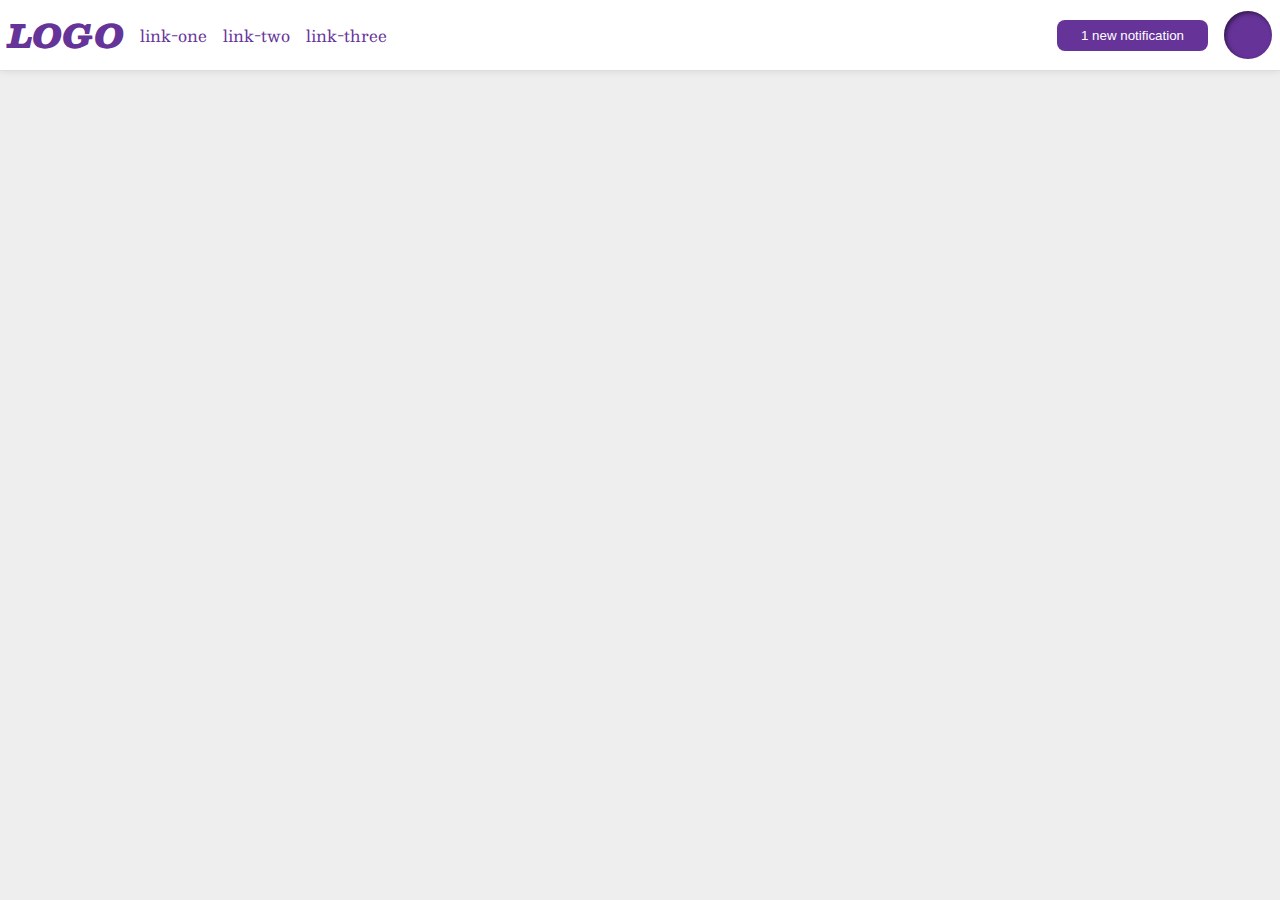
<file: foundations/flex/03-flex-header-2/index.html>
<!DOCTYPE html>
<html lang="en">
  <head>
    <meta charset="UTF-8">
    <meta http-equiv="X-UA-Compatible" content="IE=edge">
    <meta name="viewport" content="width=device-width, initial-scale=1.0">
    <title>Flex Header 2</title>
    <link rel="stylesheet" href="style.css">
  </head>
  <body>
    <div class="header">

      <div class="left-items">
        <div class="logo">
          LOGO
        </div>

        <ul class="links">
          <li><a href="#">link-one</a></li>
          <li><a href="#">link-two</a></li>
          <li><a href="#">link-three</a></li>
        </ul>
      </div>

      <div class="right-items">
        <button class="notifications">
          1 new notification
        </button>

        <div class="profile-image"></div>
      </div>

    </div>
  </body>
</html>
</file>
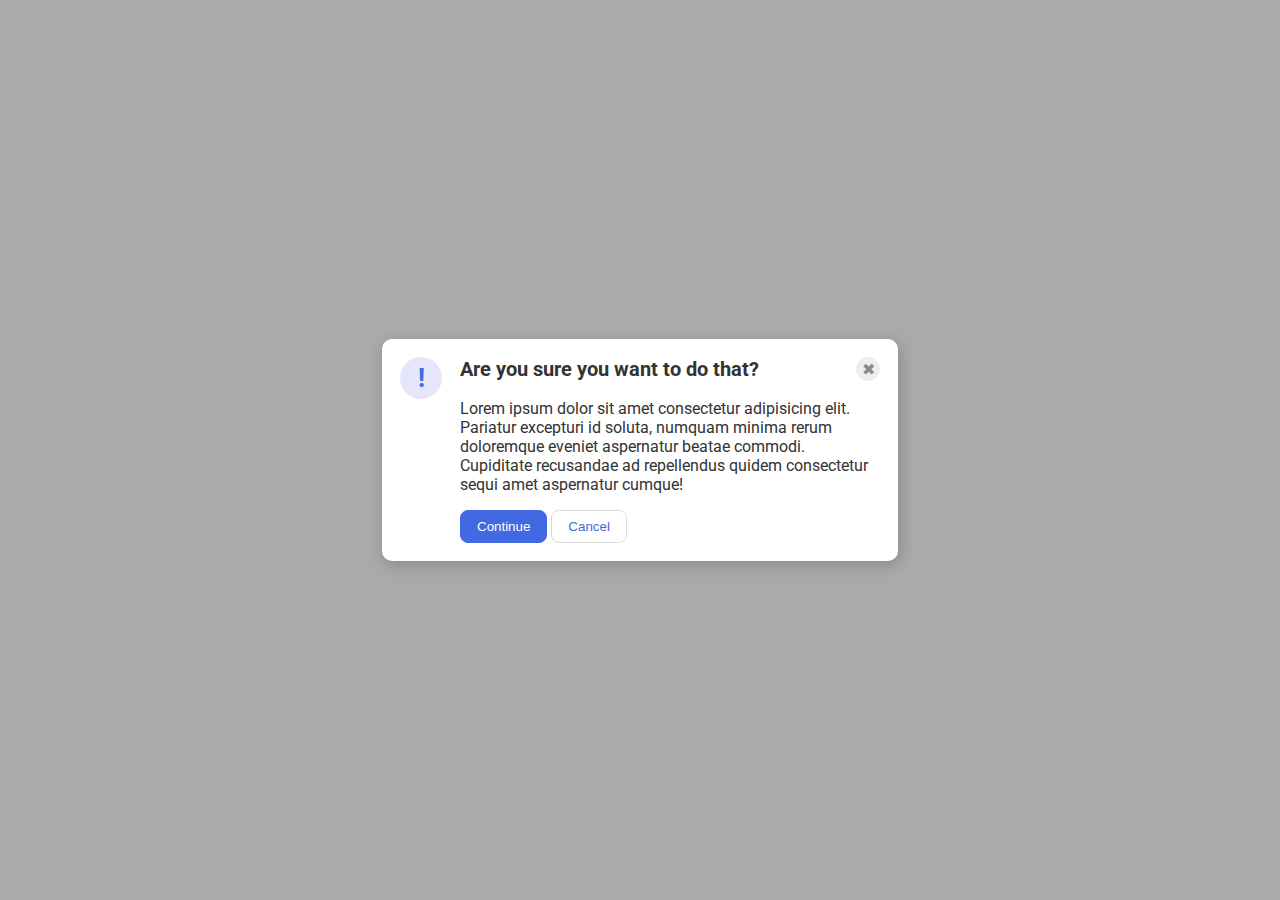
<file: foundations/flex/05-flex-modal/index.html>
<!DOCTYPE html>
<html lang="en">
  <head>
    <meta charset="UTF-8">
    <meta http-equiv="X-UA-Compatible" content="IE=edge">
    <meta name="viewport" content="width=device-width, initial-scale=1.0">
    <link rel="stylesheet" href="style.css">
    <title>Modal</title>
  </head>
  <body>
    <div class="modal">

      <div class="first-row">
        <div class="warning">
          <div class="icon">!</div>
          <div class="header">Are you sure you want to do that?</div>
        </div>
        <button class="close-button">✖</button>
      </div>
      
      <div class="second-row">
        <div class="text">Lorem ipsum dolor sit amet consectetur adipisicing elit. Pariatur excepturi id soluta, numquam minima rerum doloremque eveniet aspernatur beatae commodi. Cupiditate recusandae ad repellendus quidem consectetur sequi amet aspernatur cumque!</div>
      </div>
      
      <div class="third-row">
        <button class="continue">Continue</button>
        <button class="cancel">Cancel</button>
      </div>

      </div>

  </body>
</html>
</file>
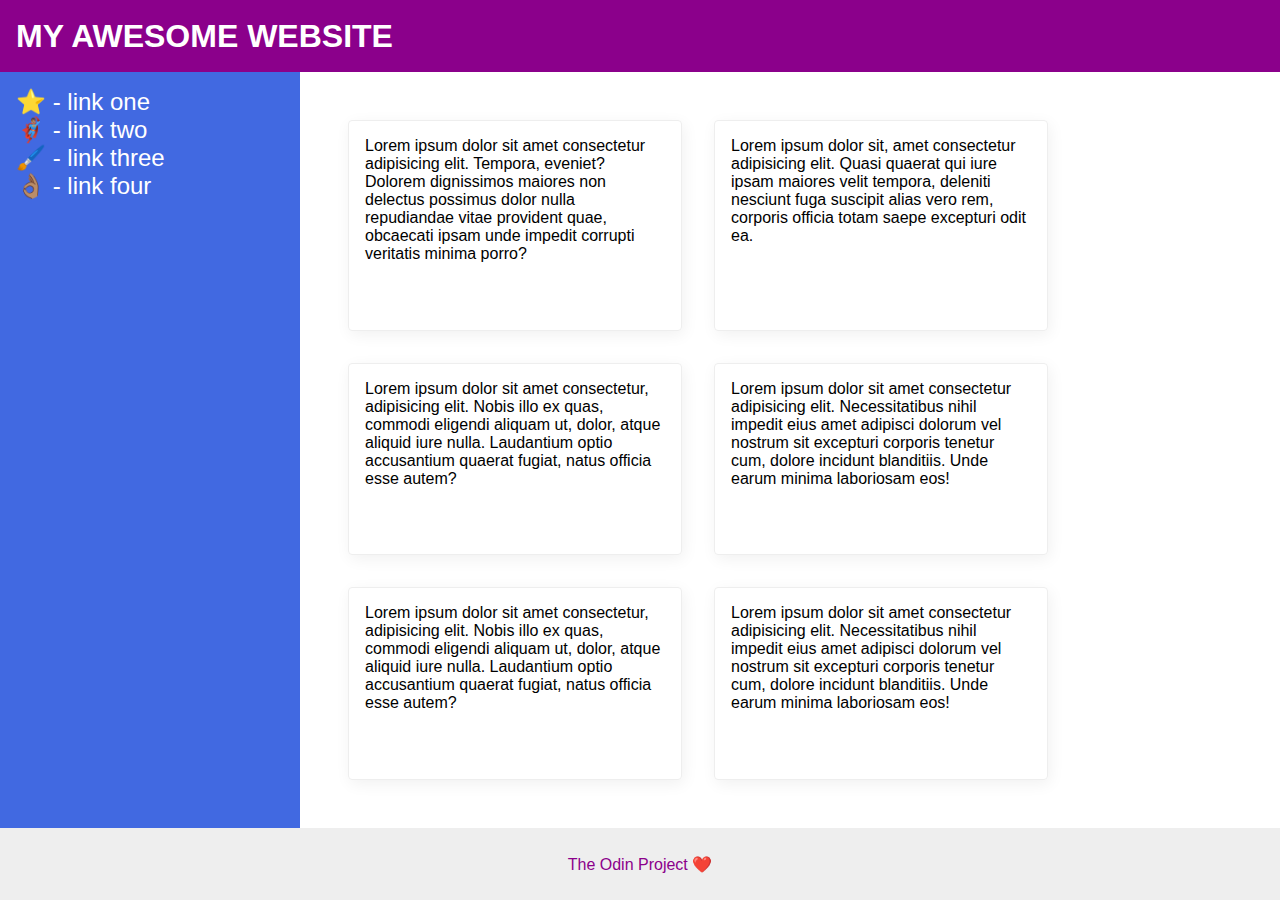
<file: foundations/flex/07-flex-layout-2/index.html>
<!DOCTYPE html>
<html lang="en">
  <head>
    <meta charset="UTF-8">
    <meta http-equiv="X-UA-Compatible" content="IE=edge">
    <meta name="viewport" content="width=device-width, initial-scale=1.0">
    <title>The Holy Grail</title>
    <link rel="stylesheet" href="style.css">
  </head>
  <body>
    <div class="header">
      MY AWESOME WEBSITE
    </div>
    
      <div class="content">
        <div class="sidebar">
          <ul>
            <li><a href="#">⭐ - link one</a></li>
            <li><a href="#">🦸🏽‍♂️ - link two</a></li>
            <li><a href="#">🖌️ - link three</a></li>
            <li><a href="#">👌🏽 - link four</a></li>
          </ul>
        </div>
 
        <div class="cards">
          <div class="card">Lorem ipsum dolor sit amet consectetur adipisicing elit. Tempora, eveniet? Dolorem dignissimos maiores non delectus possimus dolor nulla repudiandae vitae provident quae, obcaecati ipsam unde impedit corrupti veritatis minima porro?</div>
          <div class="card">Lorem ipsum dolor sit, amet consectetur adipisicing elit. Quasi quaerat qui iure ipsam maiores velit tempora, deleniti nesciunt fuga suscipit alias vero rem, corporis officia totam saepe excepturi odit ea.</div>
          <div class="card">Lorem ipsum dolor sit amet consectetur, adipisicing elit. Nobis illo ex quas, commodi eligendi aliquam ut, dolor, atque aliquid iure nulla. Laudantium optio accusantium quaerat fugiat, natus officia esse autem?</div>
          <div class="card">Lorem ipsum dolor sit amet consectetur adipisicing elit. Necessitatibus nihil impedit eius amet adipisci dolorum vel nostrum sit excepturi corporis tenetur cum, dolore incidunt blanditiis. Unde earum minima laboriosam eos!</div>
          <div class="card">Lorem ipsum dolor sit amet consectetur, adipisicing elit. Nobis illo ex quas, commodi eligendi aliquam ut, dolor, atque aliquid iure nulla. Laudantium optio accusantium quaerat fugiat, natus officia esse autem?</div>
          <div class="card">Lorem ipsum dolor sit amet consectetur adipisicing elit. Necessitatibus nihil impedit eius amet adipisci dolorum vel nostrum sit excepturi corporis tenetur cum, dolore incidunt blanditiis. Unde earum minima laboriosam eos!</div>
        </div>
      </div>

    <div class="footer">
      The Odin Project ❤️
    </div>
  </body>
</html>
</file>
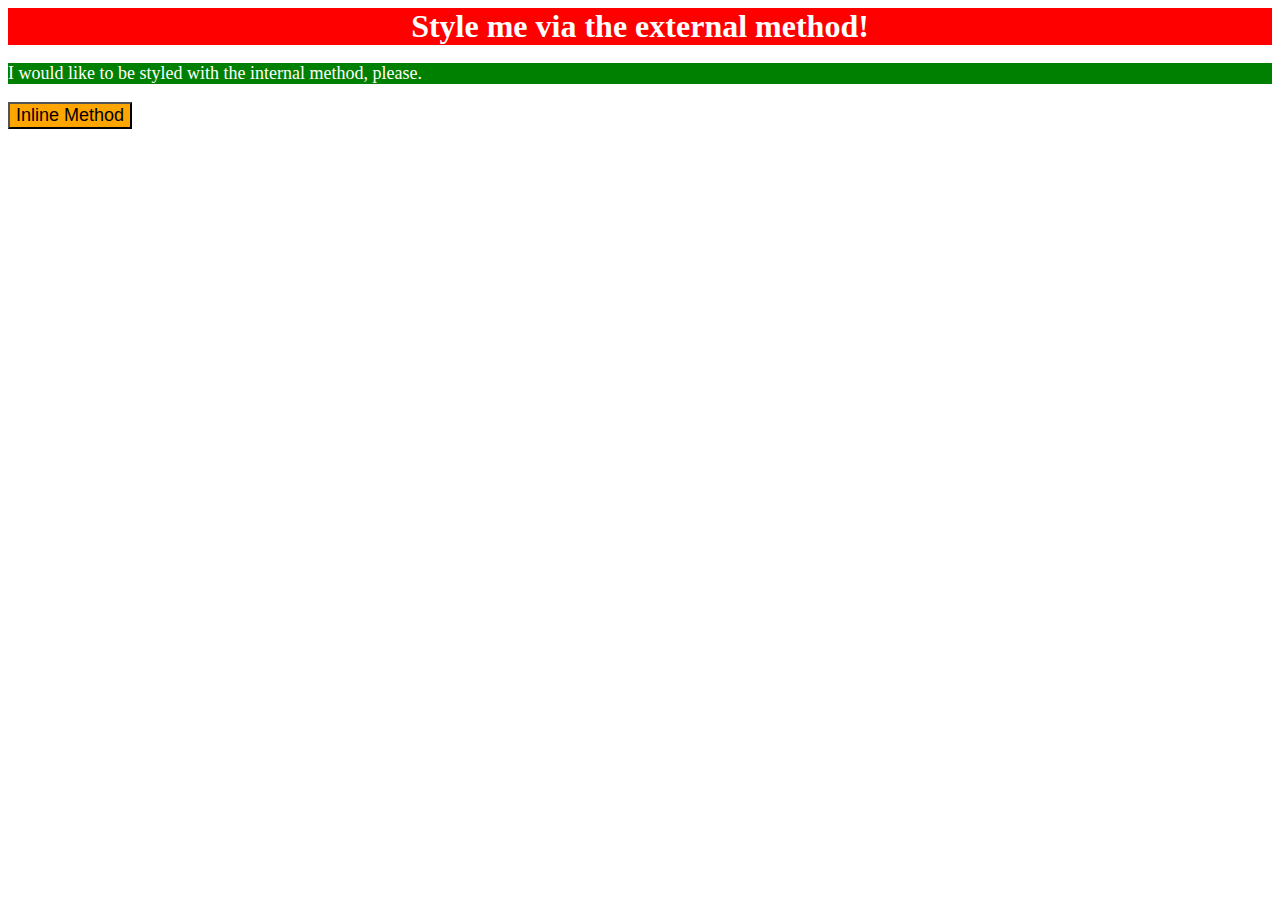
<file: foundations/intro-to-css/01-css-methods/index.html>
<!DOCTYPE html>
<html lang="en">
  <head>
    <meta charset="UTF-8">
    <meta http-equiv="X-UA-Compatible" content="IE=edge">
    <meta name="viewport" content="width=device-width, initial-scale=1.0">
    <title>Methods for Adding CSS</title>
    <link rel="stylesheet" href="styles.css">

    <style>
      p{
        background-color: green;
        color: white;
        font-size: 18px;
      }
    </style>
  </head>
  <body>
    <div>Style me via the external method!</div>
    <p>I would like to be styled with the internal method, please.</p>
    <button style="background-color: orange; font-size: 18px;">Inline Method</button>
  </body>
</html>
</file>
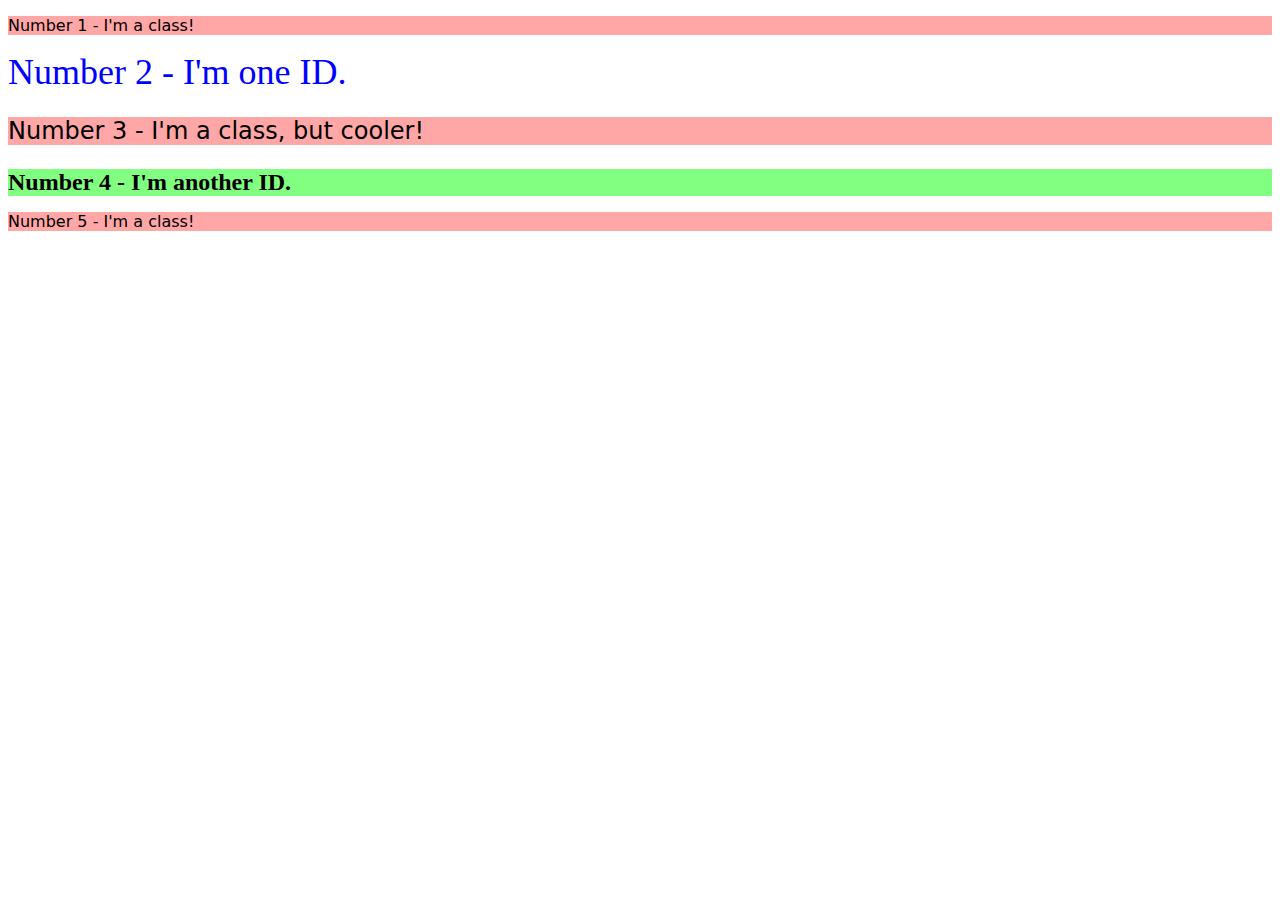
<file: foundations/intro-to-css/02-class-id-selectors/index.html>
<!DOCTYPE html>
<html lang="en">
  <head>
    <meta charset="UTF-8">
    <meta http-equiv="X-UA-Compatible" content="IE=edge">
    <meta name="viewport" content="width=device-width, initial-scale=1.0">
    <title>Class and ID Selectors</title>
    <link rel="stylesheet" href="style.css">
  </head>
  <body>
    <p class="odd">Number 1 - I'm a class!</p>
    <div id="number-2">Number 2 - I'm one ID.</div>
    <p class="odd adjust-font-size">Number 3 - I'm a class, but cooler!</p>
    <div id="number-4" class="adjust-font-size">Number 4 - I'm another ID.</div>
    <p class="odd">Number 5 - I'm a class!</p>
  </body>
</html>
</file>
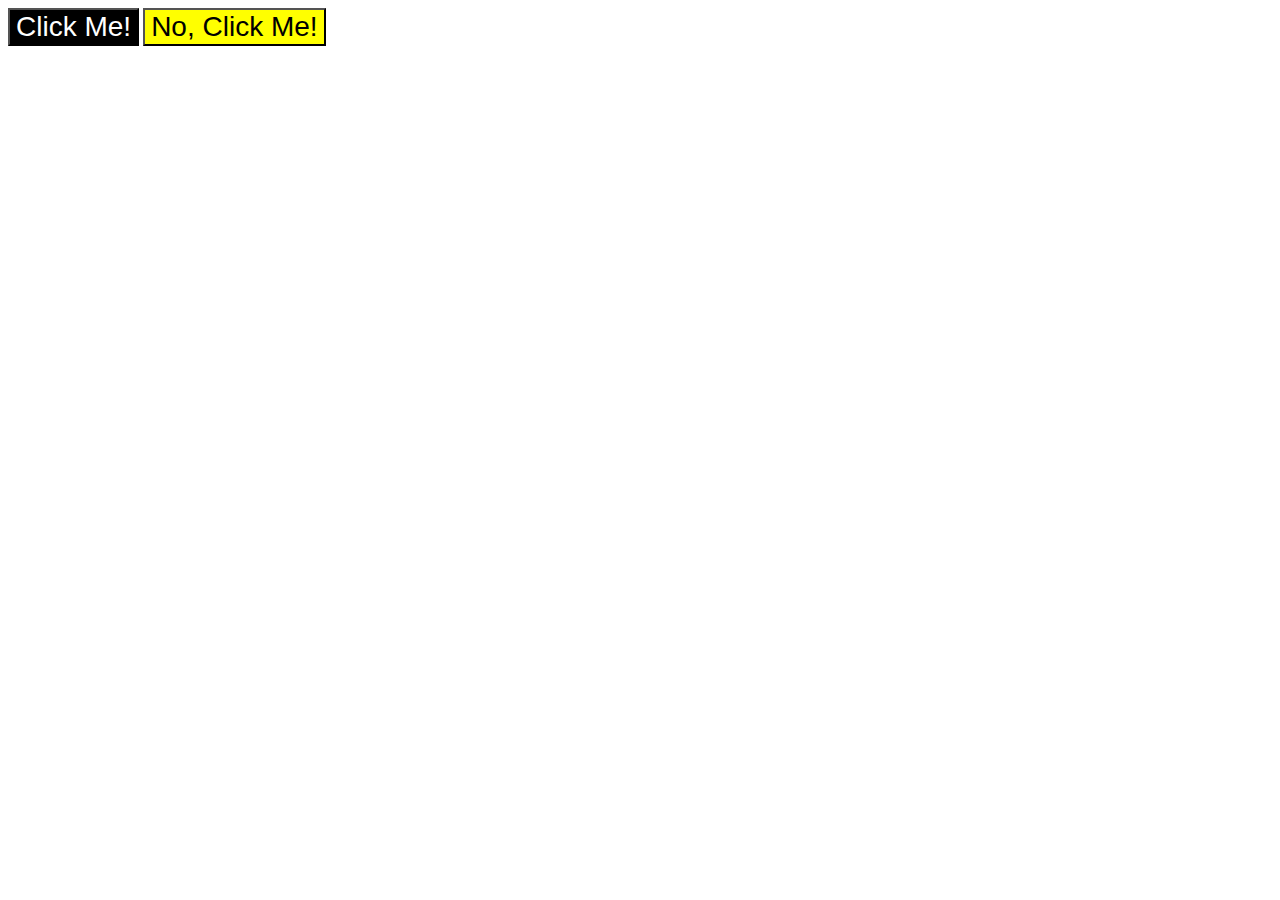
<file: foundations/intro-to-css/03-grouping-selectors/index.html>
<!DOCTYPE html>
<html lang="en">
  <head>
    <meta charset="UTF-8">
    <meta http-equiv="X-UA-Compatible" content="IE=edge">
    <meta name="viewport" content="width=device-width, initial-scale=1.0">
    <title>Grouping Selectors</title>
    <link rel="stylesheet" href="style.css">
  </head>
  <body>
    <button class="click-one">Click Me!</button>
    <button class="click-two">No, Click Me!</button>
  </body>
</html>
</file>
<file: foundations/flex/03-flex-header-2/style.css>
/* this is some magical font-importing.  
you'll learn about it later. */
@import url('https://fonts.googleapis.com/css2?family=Besley:ital,wght@0,400;1,900&display=swap');

body {
  margin: 0;
  background: #eee;
  font-family: Besley, serif;
}

.header {
  background: white;
  border-bottom: 1px solid #ddd;
  box-shadow: 0 0 8px rgba(0,0,0,.1);
  display: flex;
  justify-content: space-between;
  align-items: center;
  padding: 8px;
}

.profile-image {
  background: rebeccapurple;
  box-shadow: inset 2px 2px 4px rgba(0,0,0,.5);
  border-radius: 50%;
  width: 48px;
  height: 48px;
}

.logo {
  color: rebeccapurple;
  font-size: 32px;
  font-weight: 900;
  font-style: italic;
}

button {
  border: none;
  border-radius: 8px;
  background: rebeccapurple;
  color: white;
  align-items: center;
  padding: 8px 24px;
  height: 50%;
}

a {
  /* this removes the line under our links */
  text-decoration: none;
  color: rebeccapurple;
}

ul {
  list-style-type: none;
  display: flex;
  gap: 16px;
  padding: 0px;
  margin: 0px;
}

.right-items, .left-items {
  display: flex;
  gap: 16px;
  align-items: center;
}
</file>
<file: foundations/flex/05-flex-modal/style.css>
@import url('https://fonts.googleapis.com/css2?family=Roboto:wght@400;700&display=swap');

html, body {
  height: 100%;
}

body {
  font-family: Roboto, sans-serif;
  margin: 0;
  background: #aaa;
  color: #333;
  /* I'll give you this one for free lol */
  display: flex;
  align-items: center;
  justify-content: center;
}

.first-row {
  display: flex;
  justify-content: space-between;
}

.warning {
  font-weight: bold;
  font-size: 20px;
  display: flex;
  gap: 18px;
}

.second-row {
  margin-left: 12.5%;
  margin-bottom: 16px;
}

.third-row {
  margin-left: 12.5%;
}

.modal {
  background: white;
  width: 480px;
  border-radius: 10px;
  box-shadow: 2px 4px 16px rgba(0,0,0,.2);
  padding: 18px;
}

.icon {
  color: royalblue;
  font-size: 26px;
  font-weight: 700;
  background: lavender;
  width: 42px;
  height: 42px;
  border-radius: 50%;
  display: flex;
  align-items: center;
  justify-content: center;
}

.close-button {
  background: #eee;
  border-radius: 50%;
  color: #888;
  font-weight: 400;
  font-size: 16px;
  height: 24px;
  width: 24px;
  display: flex;
  align-items: center;
  justify-content: center;
  border: 1px solid #eee;
  padding: 0;
}

button {
  cursor: pointer;
  padding: 8px 16px;
  border-radius: 8px;
}

button.continue {
  background: royalblue;
  border: 1px solid royalblue;
  color: white;
}

button.cancel {
  background: white;
  border: 1px solid #ddd;
  color: royalblue;
}
</file>
<file: foundations/flex/07-flex-layout-2/style.css>
body {
  font-family: -apple-system, BlinkMacSystemFont, 'Segoe UI', Roboto, Oxygen, Ubuntu, Cantarell, 'Open Sans', 'Helvetica Neue', sans-serif;
  margin: 0;
  min-height: 100vh;
  display: flex;
  flex-direction: column;
}

.header {
  height: 72px;
  background: darkmagenta;
  color: white;
  font-size: 32px;
  font-weight: 900;
  display: flex;
  align-items: center;
  padding-left: 16px;
}

.content {
  display: flex;
  flex: 1;
}

.sidebar {
  width: 300px;
  background: royalblue;
  box-sizing: border-box;
  display: flex;
  flex-shrink: 0;
  padding: 16px;
}

.sidebar ul, a {
  font-size: 24px;
  color: white;
  list-style-type: none;
  text-decoration: none;
  margin: 0;
  padding: 0;
}

.cards {
  display: flex;
  flex-wrap: wrap;
  padding: 48px;
  gap: 32px;
}

.card {
  border: 1px solid #eee;
  box-shadow: 2px 4px 16px rgba(0,0,0,.06);
  border-radius: 4px;
  width: 300px;
  padding: 16px;
}

.footer {
  height: 72px;
  background: #eee;
  color: darkmagenta;
  margin-top: auto;
  display: flex;
  align-items: center;
  justify-content: center;
}
</file>
<file: foundations/intro-to-css/01-css-methods/styles.css>
div {
    background-color: red;
    color: white;
    font-size: 32px;
    text-align: center;
    font-weight: bold;
}
</file>
<file: foundations/intro-to-css/02-class-id-selectors/style.css>
.odd {
    background-color: rgb(255, 167, 167);
    font-family: Verdana, "DejaVu Sans", sans-serif;
}

.adjust-font-size {
    font-size: 24px;
}

#number-2 {
    color: rgb(0, 0, 255);
    font-size: 36px;
}

#number-4 {
    background-color: rgb(128, 255, 128);
    font-weight: bold;
}
</file>
<file: foundations/intro-to-css/03-grouping-selectors/style.css>
.click-one,
.click-two {
    font-family: Helvetica, "Times New Roman", sans-serif;
    font-size: 28px;
}

.click-one {
    background-color: black;
    color: white;
}

.click-two {
    background-color: yellow;
}
</file>
